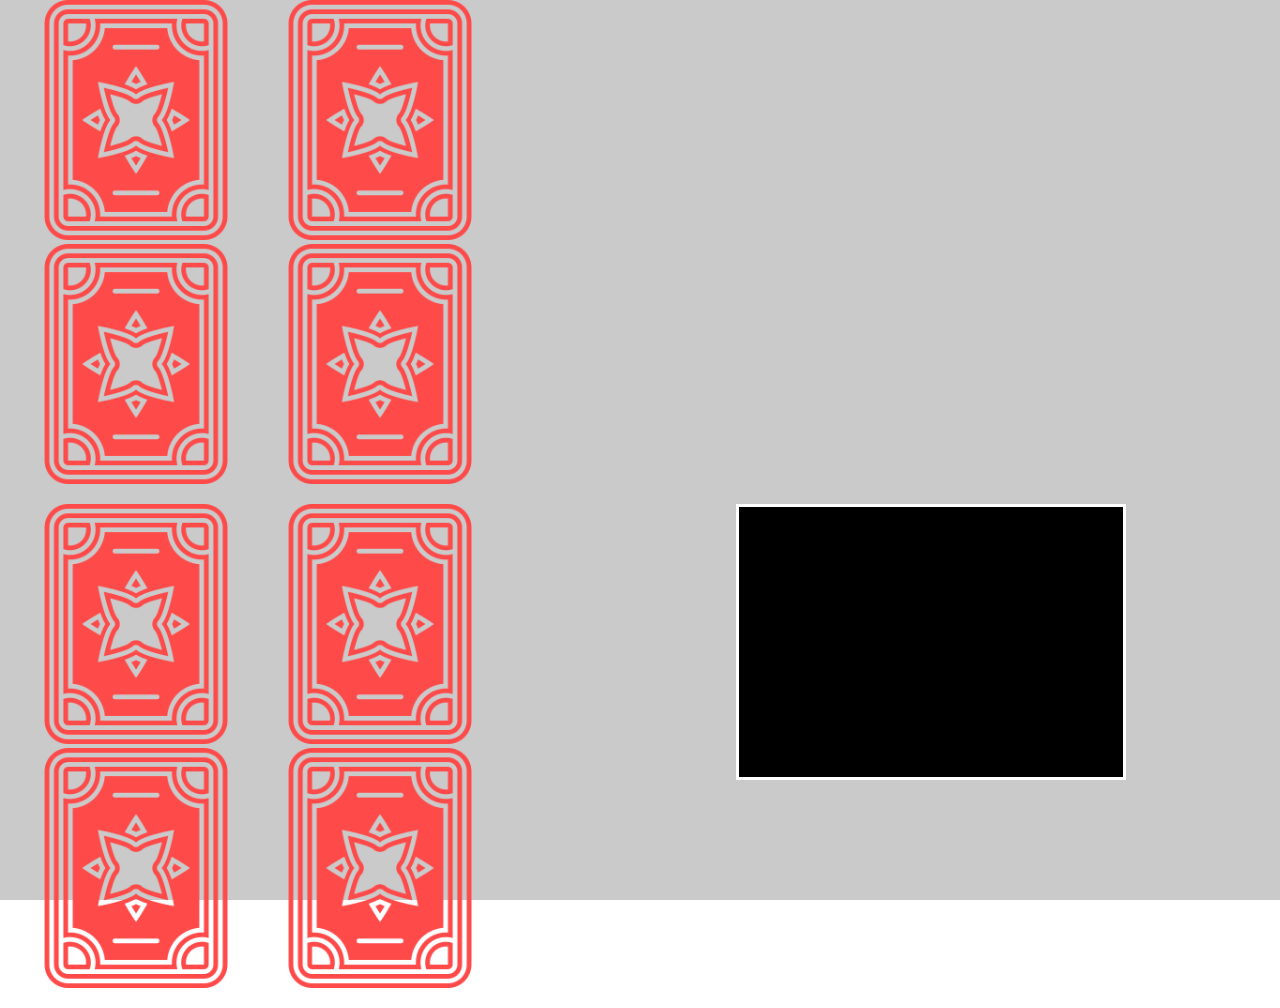
<file: Tema_4/1/u4e1_cartas.html>
<!DOCTYPE html>
<html lang="en">
<head>
    <meta charset="UTF-8">
    <meta name="viewport" content="width=device-width, initial-scale=1.0">
    <title>CARTAS</title>
    <link rel="stylesheet" href="style.css">
</head>
<body>
    <div class="contenedor">
        <div class="contenedor_1">
            <img src="img/reves.png" id="0">
            <img src="img/reves.png" id="1">
            <img src="img/reves.png" id="2">
            <img src="img/reves.png" id="3">
        </div>
        <div class="contenedor_2">
            <img src="img/reves.png" id="4">
            <img src="img/reves.png" id="5">
            <img src="img/reves.png" id="6">
            <img src="img/reves.png" id="7">
        </div>
        <div id="contendor_resultados"></div>
    </div>
    <script src="main.js"></script>
</body>
</html>
</file>
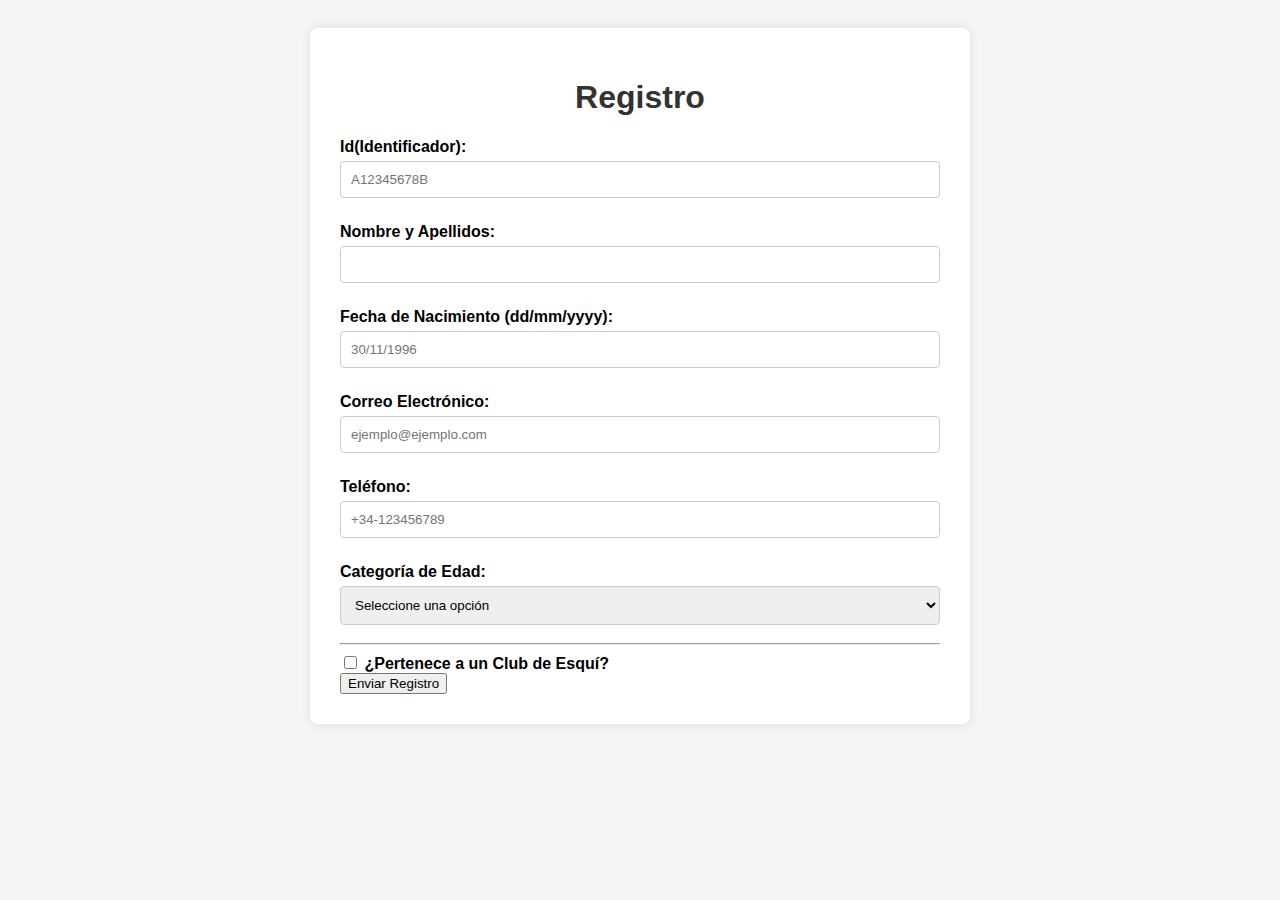
<file: Tema_4/2/u4e2_formulario.html>
<!DOCTYPE html>
<html lang="es">
<head>
    <meta charset="UTF-8">
    <meta name="viewport" content="width=device-width, initial-scale=1.0">
    <title>Formulario de Registro de Socio de Esquí</title>
    <link rel="stylesheet" href="style.css">
</head>
<body>

    <div class="container">
        <h1>Registro</h1>
        
        <form>

            <label for="identificador">Id(Identificador):</label>
            <input 
                type="text" id="identificador" name="identificador" 
                required maxlength="10" 
                placeholder="A12345678B" 
                title="Debe tener 1 letra, 8 cifras y 1 letra."
            >
            <span id="error_identificador" class="error"></span>

            <label for="nombre_apellidos">Nombre y Apellidos:</label>
            <input 
                type="text" id="nombre_apellidos" name="nombre_apellidos" 
                required maxlength="50"
                title="El nombre y apellidos son obligatorios."
            >
            <span id="error_nombre_apellidos" class="error"></span>

            <label for="fecha_nacimiento">Fecha de Nacimiento (dd/mm/yyyy):</label>
            <input 
                type="text" id="fecha_nacimiento" name="fecha_nacimiento" 
                required 
                pattern="^$" 
                placeholder="30/11/1996" 
                title="Formato requerido: dd/mm/yyyy."
            >
            <span id="error_fecha_nacimiento" class="error"></span>

            <label for="email">Correo Electrónico:</label>
            <input 
                type="email" id="email" name="email" 
                placeholder="ejemplo@ejemplo.com" 
                title="Debe tener un formato de correo válido."
            >
            <span id="error_email" class="error"></span>

            <label for="telefono">Teléfono:</label>
            <input 
                type="tel" id="telefono" name="telefono"
                pattern="^\+\d{2,3}-\d{9}$" 
                placeholder="+34-123456789" 
                title="Formato: +XX-XXXXXXXXX o +XXX-XXXXXXXXX."
            >
            <span id="error_telefono" class="error"></span>

            <label for="edad_categoria">Categoría de Edad:</label>
            <select id="edad_categoria" name="edad_categoria" required title="Debe seleccionar una categoría de edad.">
                <option value="" disabled selected>Seleccione una opción</option>
                <option value="nino">Niño</option>
                <option value="adulto">Adulto</option>
                <option value="jubilado">Jubilado</option>
            </select>
            <span id="error_edad_categoria" class="error"></span>

            <hr>

            <div>
                <input type="checkbox" id="club_ski" name="club_ski" onchange="toggleClubFields()">
                <label for="club_ski" style="display: inline;">¿Pertenece a un Club de Esquí?</label>
            </div>

            <div id="club_adicional_fields" class="club-adicional">
                <h3>Información Adicional del Club</h3>
                
                <label for="nombre_club">Nombre del Club:</label>
                <input type="text" id="nombre_club" name="nombre_club" title="El nombre del club es obligatorio si se marca la casilla.">
                <span id="error_nombre_club" class="error"></span>

                <label for="num_licencia">Número de Licencia:</label>
                <input type="text" id="num_licencia" name="num_licencia" title="El número de licencia es obligatorio si se marca la casilla.">
                <span id="error_num_licencia" class="error"></span>
            </div>

            <button type="button" id="comprobar">Enviar Registro</button>

        </form>
    </div>
    
    <script src="main.js"></script> 
</body>
</html>
</file>
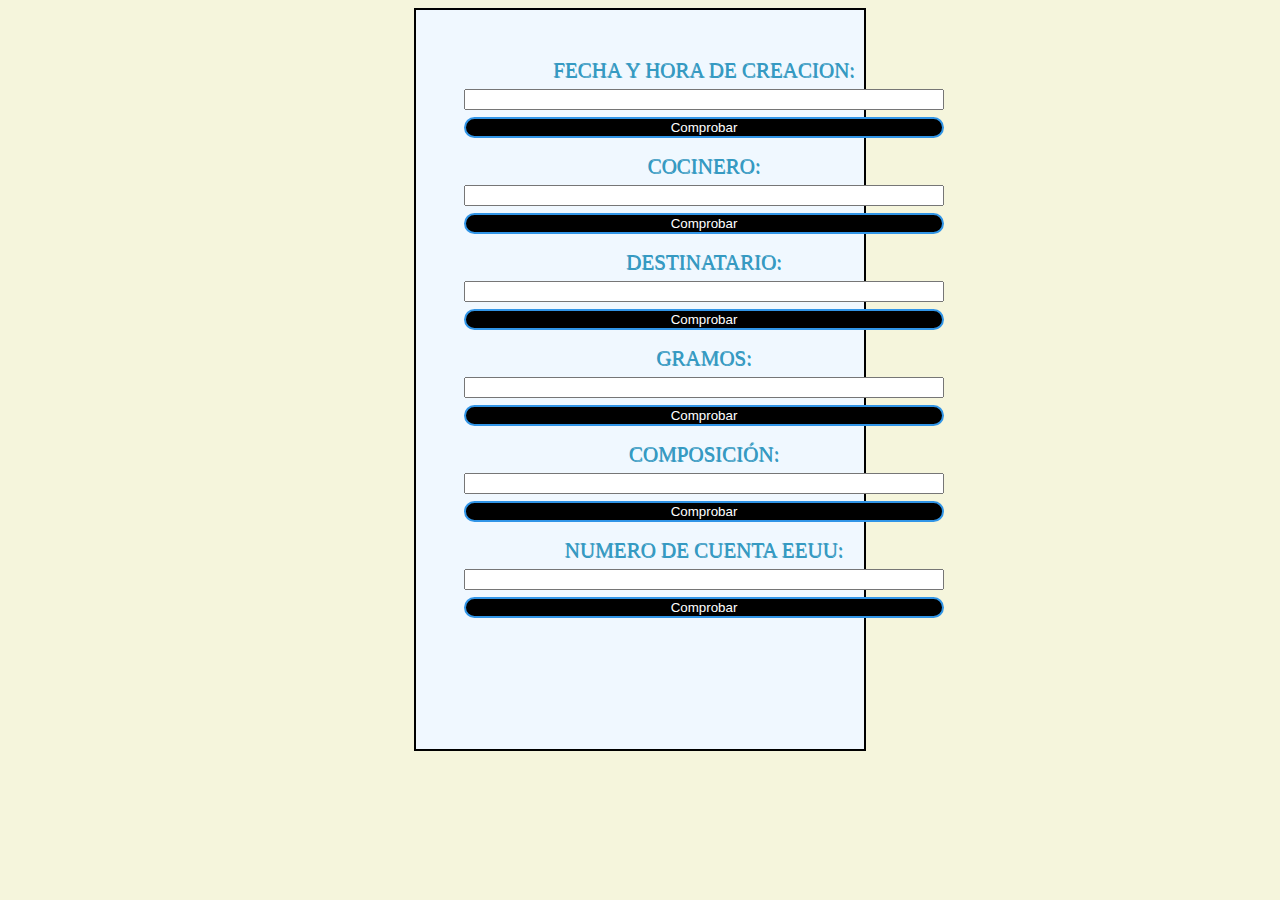
<file: Tema_4/3/u4e3_expresionesregulares.html>
<!DOCTYPE html>
<html lang="en">
<head>
    <meta charset="UTF-8">
    <meta name="viewport" content="width=device-width, initial-scale=1.0">
    <link rel="stylesheet" href="style.css">
    <title>Productos</title>
</head>
<body>
    <div class="contenedor">
        <div>
            <label>Fecha y hora de creacion:</label>
            <input type="text" id="fecha" required/>
            <button id="comprFecha" >Comprobar</button>
            <span class="error" id="error_fecha"></span>
            <span class="correcto" id="correcto_fecha"></span>
        </div>
        <div>
            <label>Cocinero:</label>
            <input type="text" id="cocinero" required/>
            <button id="comprCocinero">Comprobar</button>
            <span class="error" id="error_cocinero"></span>
            <span class="correcto" id="correcto_cocinero"></span>
        </div>
        <div>
            <label>Destinatario:</label>
            <input type="text" id="destinatario" required/>
            <button id="comprDestinatario">Comprobar</button>
            <span class="error" id="error_destinatario"></span>
            <span class="correcto" id="correcto_destinatario"></span>
        </div>
        <div>
            <label>Gramos:</label>
            <input type="text" id="gramos" required/>
            <button id="comprGramos">Comprobar</button>
            <span class="error" id="error_gramos"></span>
            <span class="correcto" id="correcto_gramos"></span>
        </div>
        <div>
            <label>Composición:</label>
            <input type="text" id="composicion" required/>
            <button id="comprComposicion">Comprobar</button>
            <span class="error" id="error_composicion"></span>
            <span class="correcto" id="correcto_composicion"></span>
        </div>
        <div>
            <label>Numero de cuenta EEUU:</label>
            <input type="text" id="cuenta" required/>
            <button id="comprCuenta">Comprobar</button>
            <span class="error" id="error_cuenta"></span>
            <span class="correcto" id="correcto_cuenta"></span>
        </div>
    </div>
        
    <script src="main.js"></script>
</body>
</html>
</file>
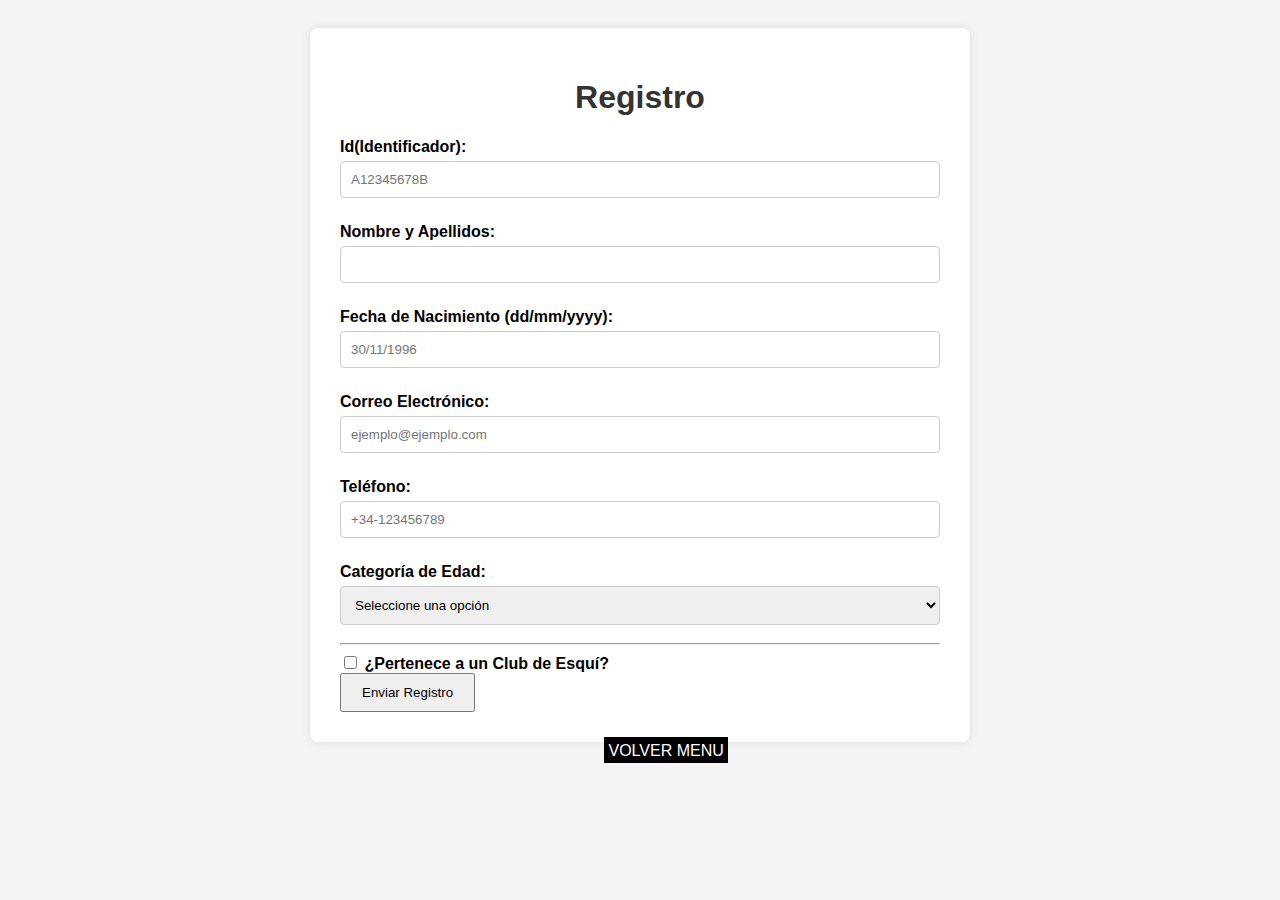
<file: Tema_4/4/u4e4_localStorage.html>
<!DOCTYPE html>
<html lang="es">
<head>
    <meta charset="UTF-8">
    <meta name="viewport" content="width=device-width, initial-scale=1.0">
    <title>Formulario de Registro de Socio de Esquí</title>
    <link rel="stylesheet" href="style.css">
</head>
<body>

    <div class="container">
        <h1>Registro</h1>
        
        <form>
            <label for="identificador">Id(Identificador):</label>
            <input 
                type="text" id="identificador" name="identificador" 
                required maxlength="10" 
                placeholder="A12345678B" 
                title="Debe tener 1 letra, 8 cifras y 1 letra."
            >
            <span id="error_identificador" class="error"></span>

            <label for="nombre_apellidos">Nombre y Apellidos:</label>
            <input 
                type="text" id="nombre_apellidos" name="nombre_apellidos" 
                required maxlength="50"
                title="El nombre y apellidos son obligatorios."
            >
            <span id="error_nombre_apellidos" class="error"></span>

            <label for="fecha_nacimiento">Fecha de Nacimiento (dd/mm/yyyy):</label>
            <input 
                type="text" id="fecha_nacimiento" name="fecha_nacimiento" 
                required 
                pattern="^$" 
                placeholder="30/11/1996" 
                title="Formato requerido: dd/mm/yyyy."
            >
            <span id="error_fecha_nacimiento" class="error"></span>

            <label for="email">Correo Electrónico:</label>
            <input 
                type="email" id="email" name="email" 
                placeholder="ejemplo@ejemplo.com" 
                title="Debe tener un formato de correo válido."
            >
            <span id="error_email" class="error"></span>

            <label for="telefono">Teléfono:</label>
            <input 
                type="tel" id="telefono" name="telefono"
                pattern="^$" 
                placeholder="+34-123456789" 
                title="Formato: +XX-XXXXXXXXX o +XXX-XXXXXXXXX."
            >
            <span id="error_telefono" class="error"></span>

            <label for="edad_categoria">Categoría de Edad:</label>
            <select id="edad_categoria" name="edad_categoria" required title="Debe seleccionar una categoría de edad.">
                <option value="" disabled selected>Seleccione una opción</option>
                <option value="nino">Niño</option>
                <option value="adulto">Adulto</option>
                <option value="jubilado">Jubilado</option>
            </select>
            <span id="error_edad_categoria" class="error"></span>

            <hr>

            <div>
                <input type="checkbox" id="club_ski" name="club_ski" onchange="toggleClubFields()">
                <label for="club_ski" style="display: inline;">¿Pertenece a un Club de Esquí?</label>
            </div>

            <div id="club_adicional_fields" class="club-adicional">
                <h3>Información Adicional del Club</h3>
                
                <label for="nombre_club">Nombre del Club:</label>
                <input type="text" id="nombre_club" name="nombre_club" title="El nombre del club es obligatorio si se marca la casilla.">
                <span id="error_nombre_club" class="error"></span>

                <label for="num_licencia">Número de Licencia:</label>
                <input type="text" id="num_licencia" name="num_licencia" title="El número de licencia es obligatorio si se marca la casilla.">
                <span id="error_num_licencia" class="error"></span>
            </div>
            <button type="button" id="comprobar">Enviar Registro</button>
        </form>
    </div>
    <div class="volver">
        <a href="../index.html">VOLVER MENU</a>
    </div>
    <script src="main.js"></script> 
</body>
</html>
</file>
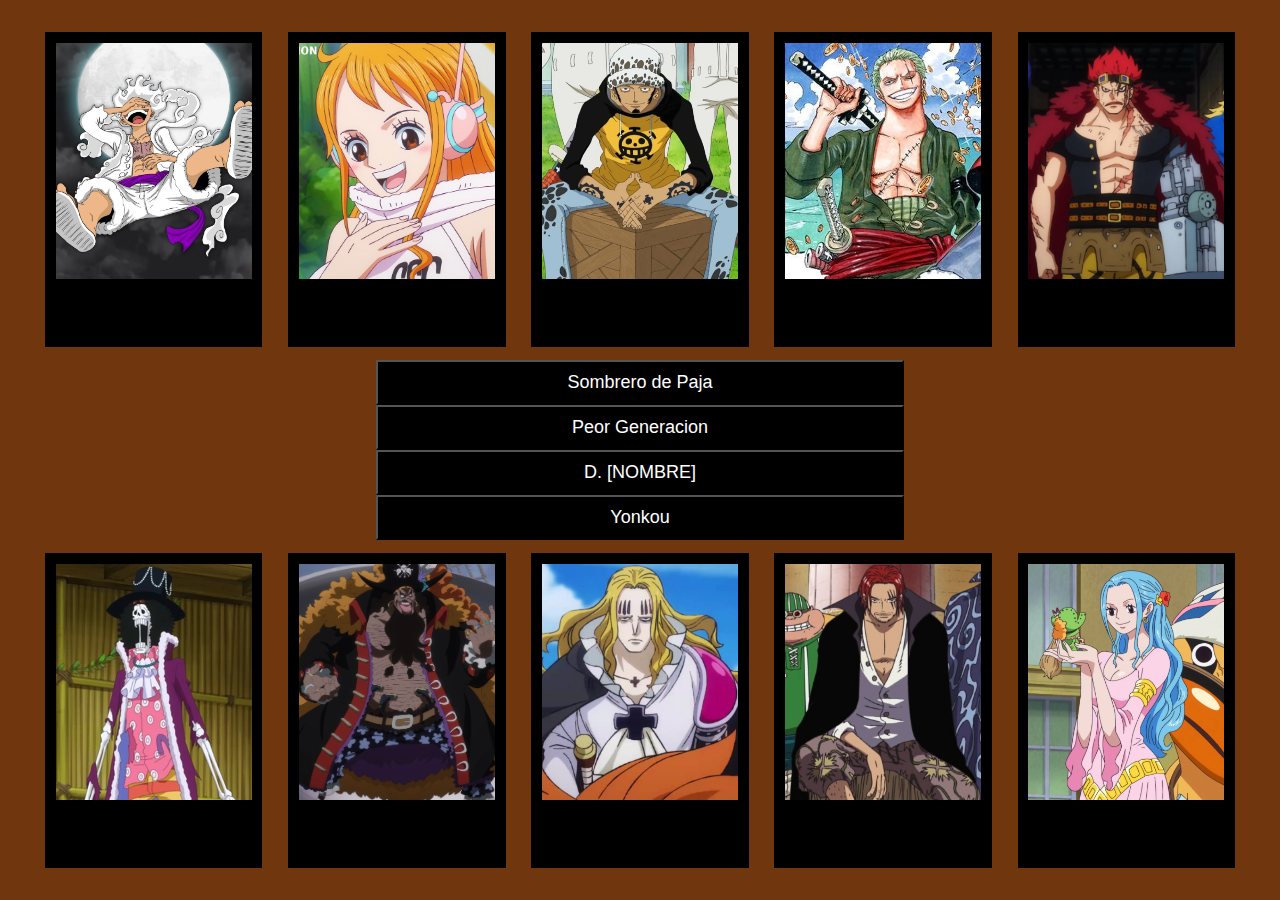
<file: Tema_4/5/u4e5_modificarelementos.html>
<!DOCTYPE html>
<html lang="en">

<head>
    <meta charset="UTF-8">
    <meta name="viewport" content="width=device-width, initial-scale=1.0">
    <link rel="stylesheet" href="styles.css">
    <title>ELEMENTOS</title>
</head>

<body>
    <div id="content">
        <div id="content-imagen">
            <div class="imagenes NombreD SombreroDPaja yonkou  PeorGen">
                <img src="img/luffy.webp">
                <span class="nombre">Mokey D. Luffy</span>
            </div>
            <div class="imagenes SombreroDPaja">
                <img src="img/nami.jpg">
                <span class="nombre">Nami</span>
            </div>
            <div class="imagenes NombreD PeorGen">
                <img src="img/law.webp">
                <span class="nombre">Trafalgar D. Water Law</span>
            </div>
            <div class="imagenes SombreroDPaja PeorGen">
                <img src="img/zoro.webp">
                <span class="nombre">Zoro</span>
            </div>
            <div class="imagenes PeorGen">
                <img src="img/kid.webp">
                <span class="nombre">Kid</span>
            </div>
        </div>
        <div class="content-botones">
            <button type="button" id="comprobarSombrero">Sombrero de Paja</button>
            <button type="submit" id="comprobarGen">Peor Generacion</button>
            <button type="submit" id="comprobarNombre">D. [NOMBRE]</button>
            <button type="submit" id="comprobarYonkou">Yonkou</button>
        </div>
        <div id="content-imagen">
            <div class="imagenes SombreroDPaja">
                <img src="img/brook.webp">
                <span class="nombre">Brook</span>
            </div>
            <div class="imagenes NombreD yonkou">
                <img src="img/barbaNegra.webp">
                <span class="nombre">Marshall D. Teach</span>
            </div>
            <div class="imagenes PeorGen">
                <img src="img/basil Hawkins.webp">
                <span class="nombre">Basil Hawkins</span>
            </div>
            <div class="imagenes yonkou">
                <img src="img/shanks.webp">
                <span class="nombre">Akagami Shanks</span>
            </div>
            <div class="imagenes NombreD">
                <img src="img/vivi.webp">
                <span class="nombre">Nefertari D. Vivi</span>
            </div>
        </div>
    </div>
</div>
<script src="main.js"></script>
</body>
</html>
</file>
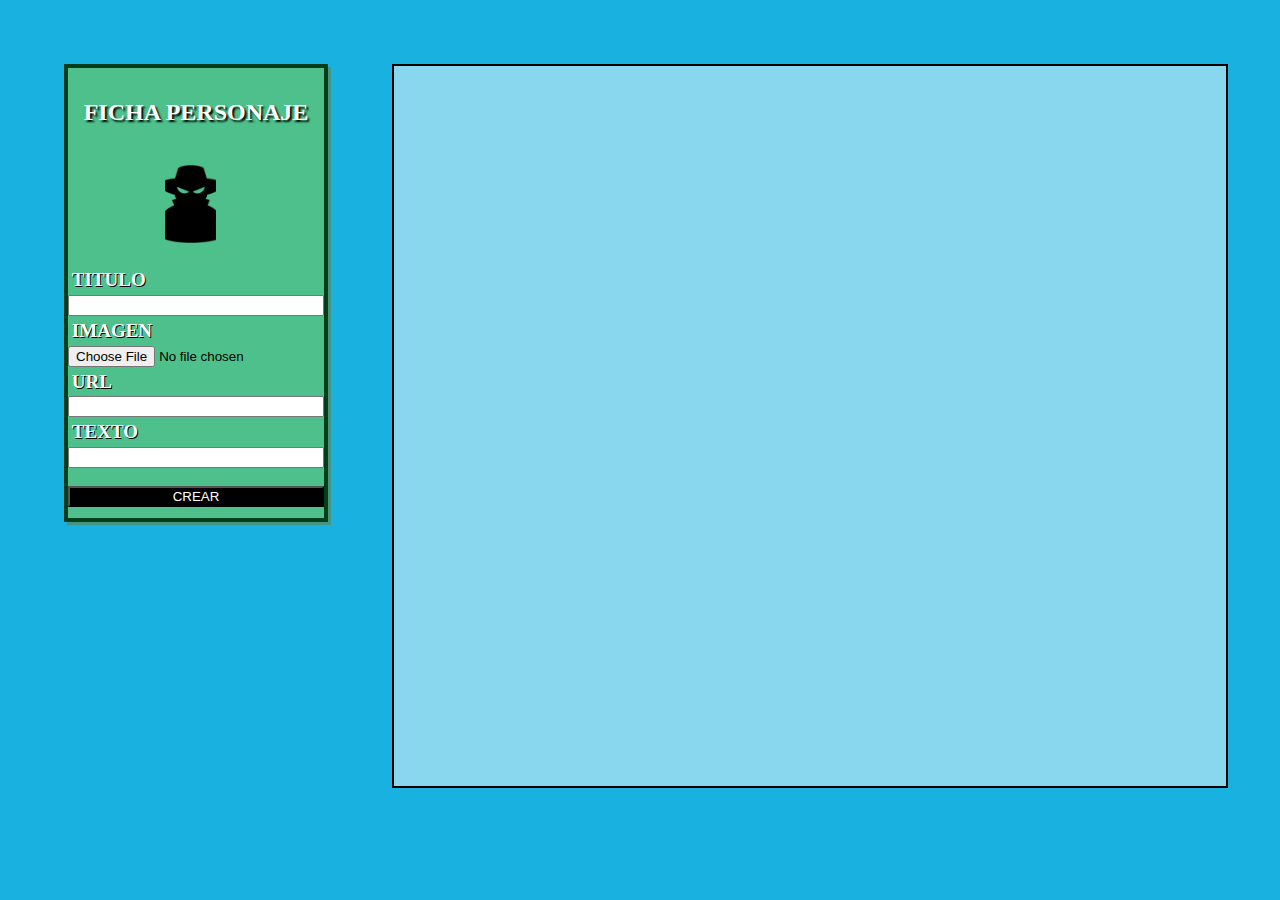
<file: Tema_4/6/u4e6_crearborrarelementos.html>
<!DOCTYPE html>
<html lang="en">
<head>
    <meta charset="UTF-8">
    <meta name="viewport" content="width=device-width, initial-scale=1.0">
    <link rel="stylesheet" href="style.css">
    <title>Wiki</title>
</head>
<body>
    <div class="content">
        <div class="contentTarjeta">
            <h2>FICHA PERSONAJE</h2>
            <img src="img/iconoPersonaje.png">
            <form>
                <label>TITULO</label>
                    <input type="text" id="titulo">
                <label>IMAGEN</label>
                    <input type="file"id="imagen">
                <label>URL</label>
                    <input type="text" id="url">
                <label>TEXTO</label>
                    <input type="text" id="texto">
                <button type="submit" id="crear">CREAR</button>
            </form>
        </div>
        <div id="tarjetasCreadas"></div>
    </div>
    <script src="main.js"></script>
</body>
</html>
</file>
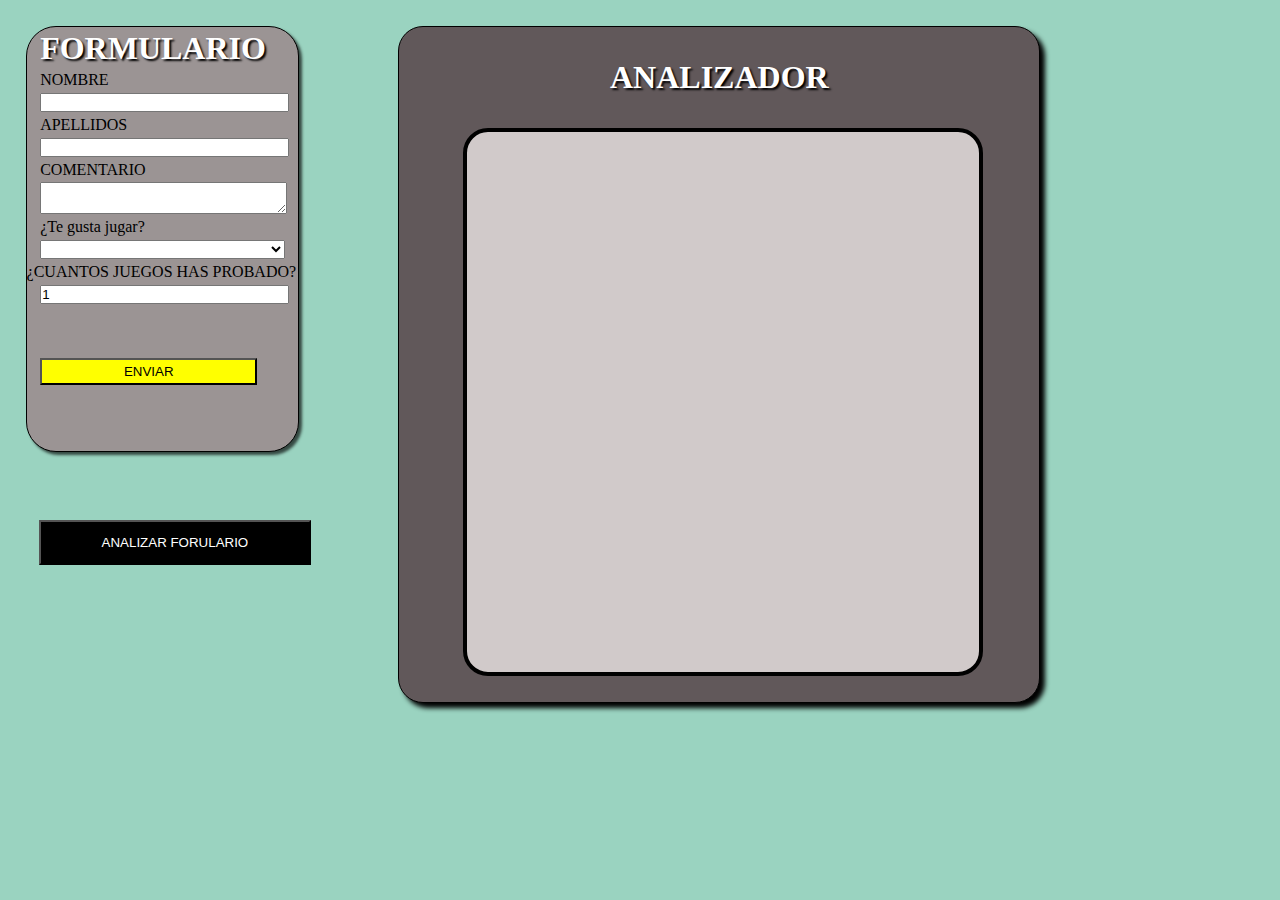
<file: Tema_4/7/u4e7_recorrerElementos.html>
<!DOCTYPE html>
<html lang="en">
<head>
    <meta charset="UTF-8">
    <meta name="viewport" content="width=device-width, initial-scale=1.0">
    <link rel="stylesheet" href="style.css">
    <title>FORMULARIO</title>
</head>
<body>
    <div id="content">
        <div class="content-formulario">
            <form id="formularioJugadores">
                <div>
                    <h1 id="titulo-formulario">FORMULARIO</h1>
                </div>
                <div>
                    <label for="nombre">NOMBRE</label>
                    <input type="text" id="nombre">
                </div>
                <div>
                    <label for="apellidos">APELLIDOS</label>
                    <input type="text" id="apellidos">
                </div>
                <div>
                    <label for="comentario">COMENTARIO</label>
                    <textarea name="descripcion" id="comentario" cols="30"></textarea>
                </div>
                <div>
                    <label for="pregunta">¿Te gusta jugar?</label>
                    <select name="seleccionar" id="pregunta">
                        <option></option>
                        <option value="si">SI</option>
                        <option value="no">NO</option>
                    </select>
                </div>
                <div>
                    <fieldset>
                        <legend>¿CUANTOS JUEGOS HAS PROBADO?</legend>
                        <input type="number" value="1">
                    </fieldset>
                </div>
                <div>
                    <button type="submit">ENVIAR</button>
                </div>
             </form>
            <div>
            <button id="analizador">ANALIZAR FORULARIO</button>
            </div>
        </div>
        <div class="content-analizador">
            <h1>ANALIZADOR</h1>
            <div id="resultado"></div>
        </div>

    </div>
</body>
</html>
</file>
<file: Tema_4/1/style.css>
body{
    margin: 0;
}
.contenedor{
    background-color: rgba(170, 170, 170, 0.623);
    width: 100vw;
    height: 100vh;
}
img{
    width: 15em;
    height: 15em;
}
.contenedor_1,.contenedor_2{
    margin: 0em 1em 1em 1em;
    width: 55vw;
    float: left;
}
#contendor_resultados{
    background-color: black;
    color: white;
    border: 3px solid rgb(255, 255, 255);
    width: 30vw;
    height: 30vh;
    float: left;
}
</file>
<file: Tema_4/2/style.css>
body{
    font-family: Arial, sans-serif;
    padding: 20px;
    background-color: #f4f4f4;
}
h1{
    text-align: center;
    color: #333;
}
.container{
    max-width: 600px;
    margin: 0 auto;
    background: white;
    padding: 30px;
    border-radius: 8px;
    box-shadow: 0 0 10px rgba(0, 0, 0, 0.1);
}
label{
    display: block;
    margin-top: 15px;
    font-weight: bold;
}
input[type="text"], input[type="email"], select, input[type="tel"] {
    width: 100%;
    padding: 10px;
    margin-top: 5px;
    margin-bottom: 10px;
    border: 1px solid #ccc;
    border-radius: 4px;
    box-sizing: border-box;
}
.club-adicional{
    padding: 10px;
    margin-top: 10px;
    display: none;
}
</file>
<file: Tema_4/3/style.css>
body{
    justify-items: center;
    background-color: beige;
}
.contenedor{
    padding: 2em;
    width: 30vw;
    height: 75vh;
    border: 2px solid black;
    background-color: aliceblue;
}
.contenedor div{
    display:grid;
    width: 30em;
    margin-bottom: 1em;
    margin: 1em;
    text-align: center;

}

input:hover{
    border: 1px solid orange;
}
label{
    color: rgb(54, 154, 194);
    font-size: 21px;
    text-transform: uppercase;
    text-shadow: 0.5px 0.5px;
    margin-bottom: 0.3em;
}
button{
    background-color: rgb(0, 0, 0);
    margin-top: 0.5em;
    color: white;
    border:2px solid rgb(49, 149, 231);
    border-radius: 20px;
}
.error{
    color: red;
}
.correcto{
    color: green;
}
</file>
<file: Tema_4/4/style.css>
body{
    font-family: Arial, sans-serif;
    padding: 20px;
    background-color: #f4f4f4;
}
h1{
    text-align: center;
    color: #333;
}
.container{
    max-width: 600px;
    margin: 0 auto;
    background: white;
    padding: 30px;
    border-radius: 8px;
    box-shadow: 0 0 10px rgba(0, 0, 0, 0.1);
}
label{
    display: block;
    margin-top: 15px;
    font-weight: bold;
}
input[type="text"], input[type="email"], select, input[type="tel"] {
    width: 100%;
    padding: 10px;
    margin-top: 5px;
    margin-bottom: 10px;
    border: 1px solid #ccc;
    border-radius: 4px;
    box-sizing: border-box;
}
.club-adicional{
    padding: 10px;
    margin-top: 10px;
    display: none; /*SE OCULTA INICIALMENTE*/
}
button{
    padding: 10px 20px;
    cursor: pointer;
}
.volver{
    width: 100vw;
    height: 5vh;
    align-items: center;
}
a{
    margin-left: 45%;
    padding: 0.5vh;
    background-color: black;
    color: white;
    text-decoration: none;
}
.contenedor-comprobación label, .contenedor-comprobación input{
    display: inline-block;
}

/*MARCADORES DE VISITAS*/

.head{
    margin: 5vw;
}
.count1{
    float:left;
    align-content: center;
}
.count2{
    float:right;
}
.count2 button{
    height: 1vh;
    font-size: 8px;
}
.count1, .count2{
    background-color: black;
    color: white;
    text-align: center;
    width: 5vw;
    height: 9vh;
}
.marcador{
    font-size: 16px;
}
#reset{
    width: 80%;
    font-size:50%;
    text-align: center;
}
</file>
<file: Tema_4/5/styles.css>
body{
    margin: 0;
    padding: 0;
}
#content{
    position: absolute;
    width: 100vw;
    height: 100vh;
    display: flex;
    flex-direction: column;
    align-items: center;
    justify-content: center;
    background-color: rgb(112, 55, 15);
}
#content-imagen{
    display: flex;
    flex-wrap: wrap;
    justify-content: center;
}
.imagenes{
    background-color: black;
    color: white;
    margin: 1vw;
    width: 17vw;
    height: 35vh;
    display: flex;
    flex-direction: column
}
.imagenes span {
    height: 10%; 
    width: 100%;
    text-align: center;
    font-size: 22px;
    display: none;

}
img{
    margin: 5%;
    width: 90%;
    height: 75%;
    object-position: top;
    object-fit: cover;
}
.content-botones button{
    width: 100%;
    height: 5vh;
    font-size: 18px;
    background-color: black;
    color: white;
}
.content-botones button:hover{
    background-color: rgb(49, 48, 48);
    color: rgb(26, 184, 12);
}
</file>
<file: Tema_4/6/style.css>
body{
    margin: 0;
    padding: 0;
}
/*VER TARJETAS*/

.content{
    position: absolute;
    background-color: rgb(25, 178, 224);
    width: 100vw;
    height: 100vh;
}
.contentTarjeta,#tarjetasCreadas{
    float: left;
    margin-top: 5%;
    margin-left: 5%;
}
/*ESTILO PARA EL FORMULARIO DE CREACION*/
.contentTarjeta{
    border: 4px solid rgb(0, 63, 26);
    box-shadow: 3px 3px rgba(98, 131, 67, 0.589);
    background-color: rgb(78, 192, 139);
    width: 20vw;
    height: 50vh;
    align-content: center;
}
.contentTarjeta h2{
    color:white;
    text-align: center;
    text-shadow: 2px 2px 2px black;
}
.contentTarjeta img{
    margin-left: 38%;
    width: 20%;
    height: 20%;
}
form{
    width: 100%;
    display:grid;
}
label{
    margin: 0.3vw;
    color:white;
    font-size: 19px;
    font-weight: bold;
    text-shadow: 1px 1px black;
}
button{
    margin-top: 2vh;
    background-color: black;
    color: white;
}
button:hover{
        background-color: rgb(78, 77, 77);
}
input[type="text"]:hover, input[type="text"]:focus{
    background-color: rgb(170, 196, 22);
}

/*CONTENEDOR DE TARJETAS CREADAS POR JAVASCRIPT*/
#tarjetasCreadas{
    border: 2px solid black;
    width: 65%;
    height: 80%;
    background-color: rgba(255, 255, 255, 0.486);
    display: flex;
    flex-wrap: wrap;
}

/*ESTILOS TARJETAS*/

#content-imagen{
    display: flex;
    flex-wrap: wrap;
    justify-content: center;
}
.imagenes{
    background-color: black;
    color: white;
    margin: 1vw;
    width: 17vw;
    height: 35vh;
    display: flex;
    flex-direction: column
}
.imagenes span {
    height: 10%; 
    width: 100%;
    text-align: center;
    font-size: 22px;

}
img{
    margin: 5%;
    width: 90%;
    height: 75%;
    object-position: top;
    object-fit: cover;
}
</file>
<file: Tema_4/7/style.css>
*{
    margin: 0;
    padding: 0;
}
body{
    background-color: rgb(154, 211, 192);
}
#content{
    width: 100vw;
    height: 100vh;
    display: flex;
    gap: 50px;
}
form{
    border: 1px solid black;
    border-radius: 30px;
    width: 100%;
    height: 50%;

    /**/
    background-color: rgb(155, 148, 148);
    box-shadow: 3px 3px 3px rgba(0, 0, 0, 0.658);
}
h1{
    text-align: center;
    margin: 5%;

    /**/
    color: white;
    text-shadow: 2px 2px 2px black;
}
#analizador{
    margin-top: 25%;
    width: 100%;
    height: 5vh;
    align-items: center;
    justify-content: center;
    float: left;

    /**/
    background-color: black;
    color: white;
}
.content-analizador{
    border: 1px solid black;
    border-radius: 25px;
    width: 50%;
    height: 75%;
    float: left;

    /**/
    background-color: rgb(97, 88, 90);
    box-shadow: 5px 5px 5px black;
}
#resultado{
    margin-left: 10%;
    margin-right: 10%;
    margin-bottom: 10%;
    width: 80%;
    height: 80%;
    border-radius: 25px;
    border: 4px solid black;

    /**/
    background-color: rgb(209, 202, 202);
}

#analizador:hover{
    box-shadow: 2px 2px 2px rgb(231, 7, 112);
    background-color: rgb(46, 44, 44);
    font-weight: bold;
}
#analizador:active{
    color:rgb(19, 207, 207);
}
fieldset{
    border: none;
}

/*ESTILOS AGRUPADOS*/

form label, form input,button,form h1,textarea,select{
    display: flex;
    margin: 0.3vw;
    width: 90%;
    margin-left: 5%;
}
.content-analizador,.content-formulario{
    margin: 2%;
}
button{
    margin-top: 50px;
    background-color: yellow;
    align-items: center;
    justify-content: center;
    width: 80%;
    height: 3vh;
}
p{
    background-color: black;
    color: white;
}
</file>
